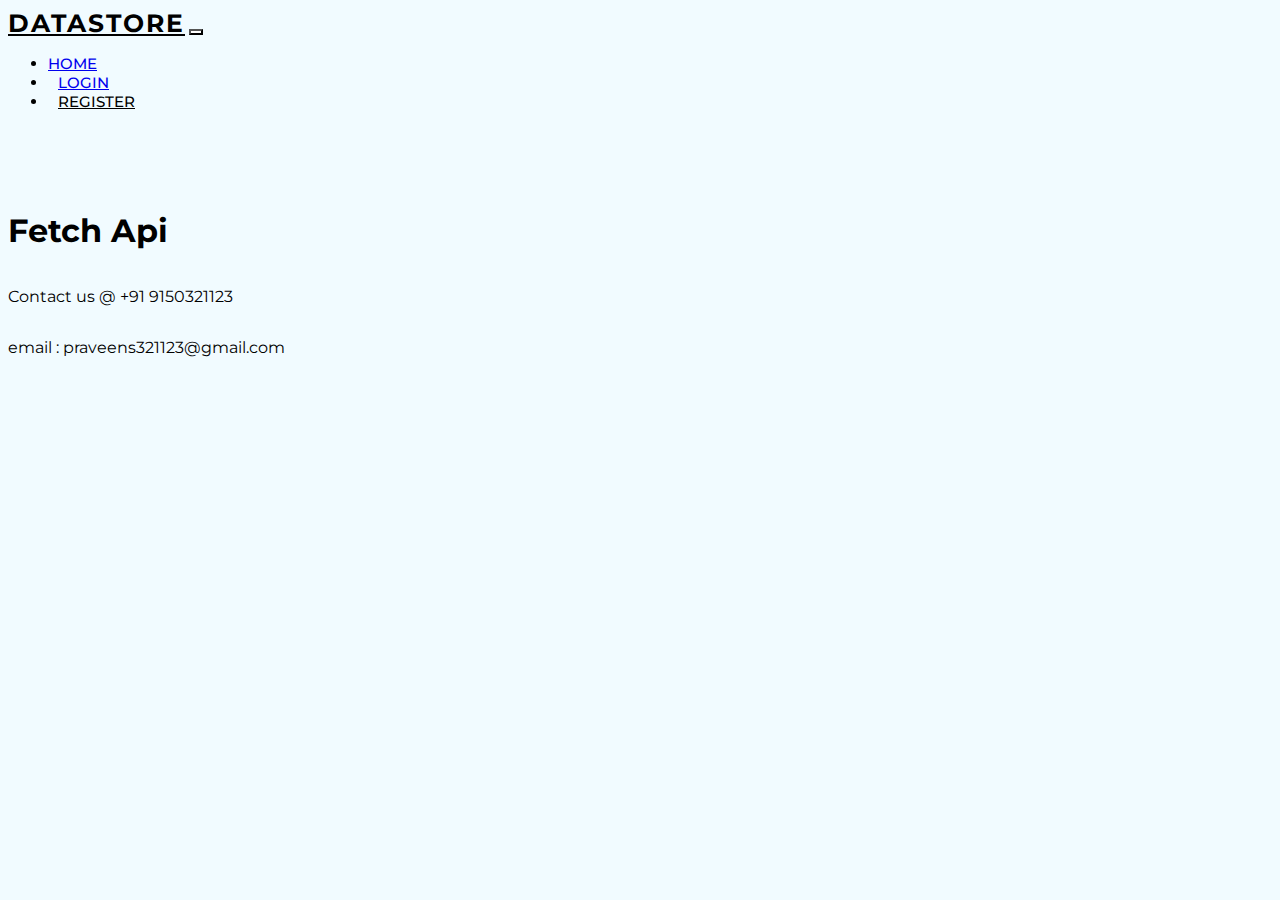
<file: index.html>
<html lang="en">

<head>
	<meta charset="UTF-8">
	<meta name="viewport" content="width=device-width, initial-scale=1.0">
	<title>User</title>
	<link rel="stylesheet" href="./index.css">
	<link href="https://cdn.jsdelivr.net/npm/bootstrap-icons@1.7.2/font/bootstrap-icons.css" rel="stylesheet">
	<link href="https://cdn.jsdelivr.net/npm/bootstrap@5.1.3/dist/css/bootstrap.min.css" rel="stylesheet"
		integrity="sha384-1BmE4kWBq78iYhFldvKuhfTAU6auU8tT94WrHftjDbrCEXSU1oBoqyl2QvZ6jIW3" crossorigin="anonymous">
</head>

<body>
	<!-- Navbar -->
	<nav class="navbar navbar-expand-lg navbar-light bg-light fixed-top">
		<div class="container">
			<a class="navbar-brand" href="./index.html"><span class="text-info">Data</span>store</a> <button
				aria-controls="navbarSupportedContent" aria-expanded="false" aria-label="Toggle navigation"
				class="navbar-toggler" data-bs-target="#navbarSupportedContent" data-bs-toggle="collapse"
				type="button"><span class="navbar-toggler-icon"></span></button>
			<div class="collapse navbar-collapse justify-content-center" id="navbarSupportedContent">
				<ul class="navbar-nav d-flex justify-content-evenly">
					<li class="nav-item">
						<a class="btn btn-outline-info text-black" href="#">Home</a>
					</li>
					<li class="nav-item">
						<a class="btn btn-outline-info text-black" id="loginBtn" href="./signin.html"
							role="button">Login</a>
					</li>
					<li class="nav-item">
						<a class="btn btn-outline-info text-black" id="regBtn" href="./register.html"
							role="button">Register</a>
					</li>
				</ul>
			</div>
		</div>
	</nav>

	<!-- team -->
    
    <div class="container user-container">
        <h1 class="text-center text-info">Fetch Api</h1>
        <div id="user" class="row"></div>

    </div>
	<!-- footer -->
	<footer class="bg-dark p-2 text-center ">
		<div class="container">
            <div class="footer-contact">

                <p class="text-white">Contact us @ +91 9150321123</p>
                <p class="text-white">email : praveens321123@gmail.com</p>
		</div>
            </div>
	</footer>
	<script src="https://cdn.jsdelivr.net/npm/bootstrap@5.1.3/dist/js/bootstrap.bundle.min.js"
		integrity="sha384-ka7Sk0Gln4gmtz2MlQnikT1wXgYsOg+OMhuP+IlRH9sENBO0LRn5q+8nbTov4+1p"
		crossorigin="anonymous"></script>
        <script>
            const getUser = () => {
    return fetch("https://jsonplaceholder.typicode.com/comments")
      .then((res) => res.json())
      .then((data) => {
        return data;
      });
  };

getUser().then((userData) => {
    const userContainer = document.getElementById('user');

    userData.forEach((user, index) => {
        if(index<20){
      const card = document.createElement('div');
      card.className = 'col-12 col-md-6 col-lg-3';

      card.innerHTML = `
        <div class="card text-center ">
          <div class="card-body whole-body shadow">
            <h4 class="card-title my-title py-2">${user.name}</h4>
            <p class="card-text card-desc" id="desc">${user.body}</p>
            <p class="card-text card-desc">${user.email}</p>
          </div>
        </div>
      `;

      userContainer.appendChild(card);
    }
    });
  });
 
  </script>
</body>

</html>
</file>
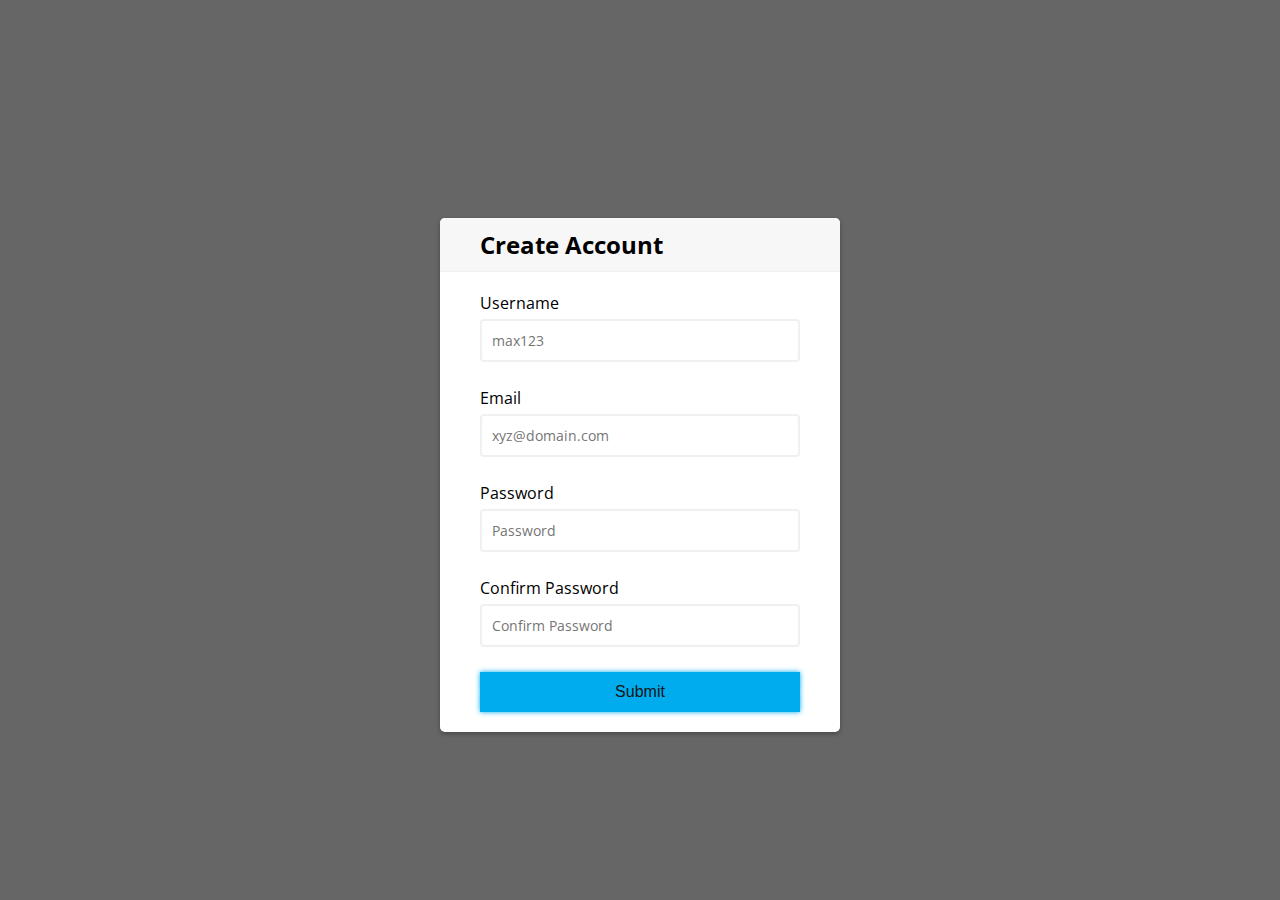
<file: register.html>
<!DOCTYPE html>
<html lang="en">

<head>
    <meta charset="UTF-8">
    <title>Signup Form</title>
    <link rel="stylesheet" href="style.css">
    <link href="https://cdn.jsdelivr.net/npm/bootstrap-icons@1.7.2/font/bootstrap-icons.css" rel="stylesheet">
	<link href="https://cdn.jsdelivr.net/npm/bootstrap@5.1.3/dist/css/bootstrap.min.css" rel="stylesheet"
		integrity="sha384-1BmE4kWBq78iYhFldvKuhfTAU6auU8tT94WrHftjDbrCEXSU1oBoqyl2QvZ6jIW3" crossorigin="anonymous">
</head>

<body>
    
    <div class="form-div-container">
        <div class="header">
            <h2>Create Account</h2>
        </div>
        <form id="form" class="form">
            <div class="my-form-control">
                <label for="username">Username</label>
                <input type="text" placeholder="max123" id="username" />
                <i class="fas fa-check-circle"></i>
                <i class="fas fa-exclamation-circle"></i>
                <small>Error message</small>
            </div>
            <div class="my-form-control">
                <label for="username">Email</label>
                <input type="email" placeholder="xyz@domain.com" id="email" />
                <i class="fas fa-check-circle"></i>
                <i class="fas fa-exclamation-circle"></i>
                <small>Error message</small>
            </div>
            <div class="my-form-control">
                <label for="username">Password</label>
                <input type="password" placeholder="Password" id="password" />
                <i class="fas fa-check-circle"></i>
                <i class="fas fa-exclamation-circle"></i>
                <small>Error message</small>
            </div>
            <div class="my-form-control">
                <label for="username">Confirm Password</label>
                <input type="password" placeholder="Confirm Password" id="password2" />
                <i class="fas fa-check-circle"></i>
                <i class="fas fa-exclamation-circle"></i>
                <small>Error message</small>
            </div>
            <button class="custom-button btn-3">Submit</button>
            </form>
    </div>
<!-- Toast -->
<div class="modal hidden">

</div>
<!-- <button type="button" class="btn btn-primary" id="liveToastBtn">Show live toast</button> -->

<div aria-live="polite" aria-atomic="true"
    class="position-absolute d-flex justify-content-center align-items-center w-100">

    <div id="liveToast" class="toast hidden align-items-center text-white bg-success border-0" role="alert"
        aria-live="assertive" aria-atomic="true">
        <div class="d-flex my-toast">
            <div class="toast-body ">
                Register success
            </div>
            <button type="button" class="btn-close close-modal me-2 m-auto " data-bs-dismiss="toast"
                aria-label="Close"></button>
        </div>
    </div>
</div>
<div class="overlay hidden"></div>


    <script src="https://cdn.jsdelivr.net/npm/bootstrap@5.1.3/dist/js/bootstrap.bundle.min.js"
    integrity="sha384-ka7Sk0Gln4gmtz2MlQnikT1wXgYsOg+OMhuP+IlRH9sENBO0LRn5q+8nbTov4+1p"
    crossorigin="anonymous"></script>
    <script src="script.js"></script>
</body>

</html>
</file>
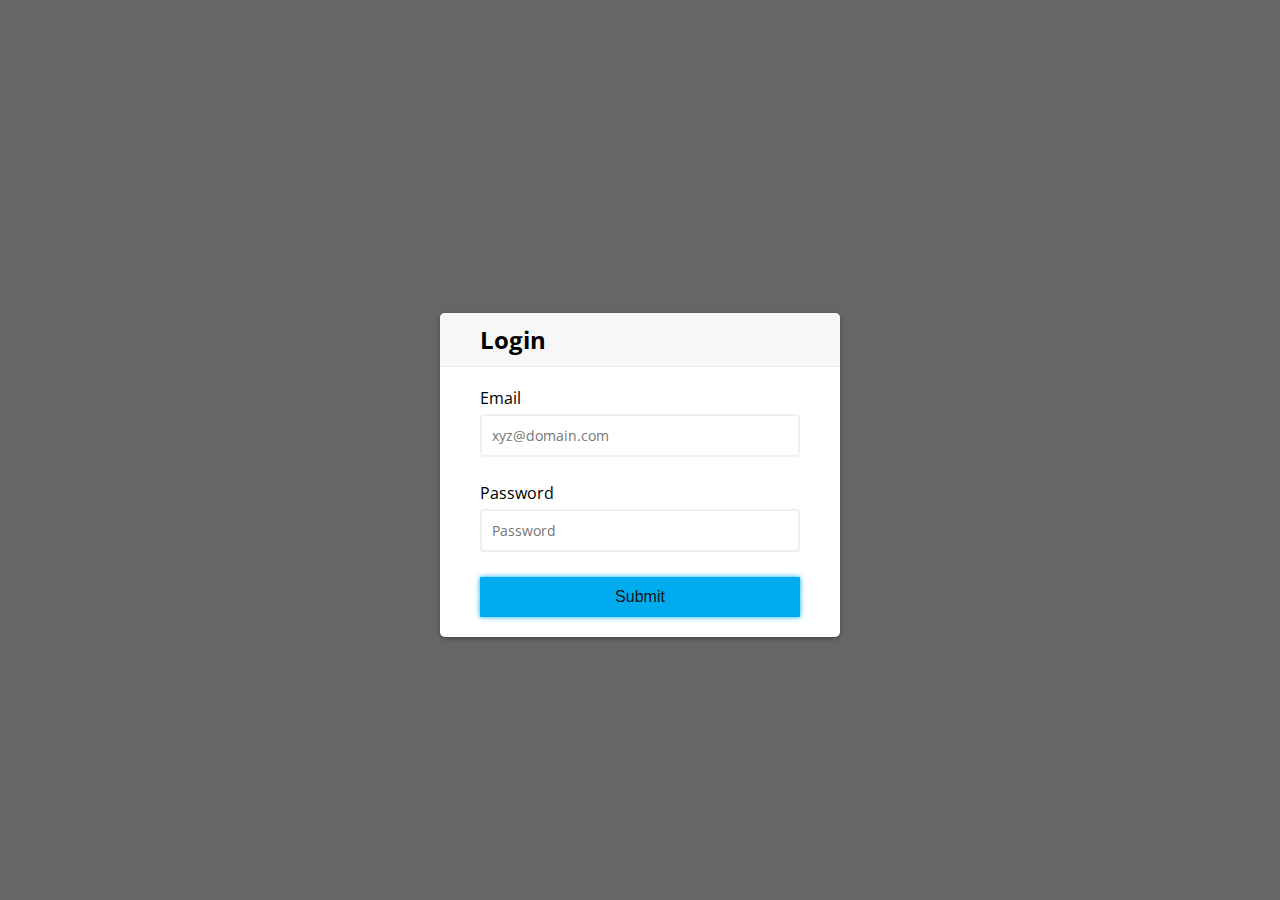
<file: signin.html>
<!DOCTYPE html>
<html lang="en">

<head>
    <meta charset="UTF-8">
    <title>Login Form</title>
    <link rel="stylesheet" href="style.css">
    <link href="https://cdn.jsdelivr.net/npm/bootstrap-icons@1.7.2/font/bootstrap-icons.css" rel="stylesheet">
    <link href="https://cdn.jsdelivr.net/npm/bootstrap@5.1.3/dist/css/bootstrap.min.css" rel="stylesheet"
        integrity="sha384-1BmE4kWBq78iYhFldvKuhfTAU6auU8tT94WrHftjDbrCEXSU1oBoqyl2QvZ6jIW3" crossorigin="anonymous">
</head>

<body>
    
    <div class="form-div-container">
        <div class="header">
            <h2>Login</h2>
        </div>
        <form id="form" class="form">

            <div class="my-form-control">
                <label for="username">Email</label>
                <input type="email" placeholder="xyz@domain.com" id="email" />
                <i class="fas fa-check-circle"></i>
                <i class="fas fa-exclamation-circle"></i>
                <small>Error message</small>
            </div>
            <div class="my-form-control">
                <label for="username">Password</label>
                <input type="password" placeholder="Password" id="password" />
                <i class="fas fa-check-circle"></i>
                <i class="fas fa-exclamation-circle"></i>
                <small>Error message</small>
            </div>

            <button class="custom-button btn-3" id="liveToastBtn">Submit</button>
        </form>
    </div>
    <!-- Toast -->
    <div class="modal hidden">

    </div>
    <!-- <button type="button" class="btn btn-primary" id="liveToastBtn">Show live toast</button> -->

    <div aria-live="polite" aria-atomic="true"
        class="position-absolute d-flex justify-content-center align-items-center w-100">

        <div id="liveToast" class="toast hidden align-items-center text-white bg-success border-0" role="alert"
            aria-live="assertive" aria-atomic="true">
            <div class="d-flex my-toast">
                <div class="toast-body ">
                    Login success
                </div>
                <button type="button" class="btn-close close-modal me-2 m-auto " data-bs-dismiss="toast"
                    aria-label="Close"></button>
            </div>
        </div>
    </div>
    <div class="overlay hidden"></div>



    <script src="https://cdn.jsdelivr.net/npm/bootstrap@5.1.3/dist/js/bootstrap.bundle.min.js"
        integrity="sha384-ka7Sk0Gln4gmtz2MlQnikT1wXgYsOg+OMhuP+IlRH9sENBO0LRn5q+8nbTov4+1p"
        crossorigin="anonymous"></script>
    <script>

        const openModal = document.querySelectorAll('.show-modal');
        const modalContainerDiv = document.querySelector('.modal');
        const overlayContainerDiv = document.querySelector('.overlay');
        const closeModalBtn = document.querySelector('.close-modal');


        const form = document.getElementById('form');
        const email = document.getElementById('email');
        const password = document.getElementById('password');
        var toastLiveExample = document.getElementById('liveToast')
        form.addEventListener('submit', e => {
            e.preventDefault();

            checkInputs();
        });

        function checkInputs() {
            const emailValue = email.value.trim();
            const passwordValue = password.value.trim();
            let isEmailOk = false;
            let isPasswordOk = false;

            if (emailValue === '') {
                setErrorFor(email, 'Email cannot be blank');
            } else if (!isEmail(emailValue)) {
                setErrorFor(email, 'Not a valid email');
            } else {
                setSuccessFor(email);
                isEmailOk = true;
            }

            if (passwordValue === '') {
                setErrorFor(password, 'Password cannot be blank');
            } else if (passwordValue.length < 8) {
                setErrorFor(password, 'Password must be above 8 letters');
            } else {
                setSuccessFor(password);
                isPasswordOk = true;
            }
            if (isEmailOk && isPasswordOk) {
                var toast = new bootstrap.Toast(toastLiveExample)

                toast.show()
                modalContainerDiv.classList.remove("hidden")
                overlayContainerDiv.classList.remove("hidden")
                toastLiveExample.classList.remove('hidden')
                
        setTimeout(closeModal, 3000)
            }
        }

        function setErrorFor(input, message) {
            const formControl = input.parentElement;
            const small = formControl.querySelector('small');
            formControl.className = 'my-form-control error';
            small.innerText = message;
        }

        function setSuccessFor(input) {
            const formControl = input.parentElement;
            formControl.className = 'my-form-control success';
        }

        function isEmail(email) {
            return /^(([^<>()\[\]\\.,;:\s@"]+(\.[^<>()\[\]\\.,;:\s@"]+)*)|(".+"))@((\[[0-9]{1,3}\.[0-9]{1,3}\.[0-9]{1,3}\.[0-9]{1,3}])|(([a-zA-Z\-0-9]+\.)+[a-zA-Z]{2,}))$/.test(email);
        }
        overlayContainerDiv.onclick = () => closeModal()
        closeModalBtn.onclick = () => closeModal()

        document.addEventListener('keydown', (event) => {
            if (event.key === 'Escape' || event.key === 'Esc') {
                closeModal()
            }
        })

        const closeModal = () => {
            modalContainerDiv.classList.add('hidden')
            overlayContainerDiv.classList.add('hidden')
            toastLiveExample.classList.add('hidden')
        }

    </script>
</body>

</html>
</file>
<file: index.css>
@import url("https://fonts.googleapis.com/css2?family=Montserrat:wght@400;500;700&display=swap");
* {
  font-family: "Montserrat", sans-serif;
  box-sizing: border-box;
}
body {
  background: #f1fbff;
}
.section-padding {
  padding: 100px 0;
}

#loginBtn{
    margin-inline: 10px;
}
#loginBtn:hover {
  background-color: #fff;
}
#regBtn{
    margin-inline: 10px;
    color: #000;
}
#regBtn:hover {
  background-color: #06ccf8;
  color: black;
}

.navbar-nav a {
  font-size: 15px;
  text-transform: uppercase;
  font-weight: 500;
}
.navbar-light .navbar-brand {
  color: #000;
  font-size: 25px;
  text-transform: uppercase;
  font-weight: bold;
  letter-spacing: 2px;
}
.navbar-light .navbar-brand:focus,
.navbar-light .navbar-brand:hover {
  color: #000;
}
.navbar-light .navbar-nav .nav-link {
  color: #000;
}
.navbar-light .navbar-nav .nav-link:focus,
.navbar-light .navbar-nav .nav-link:hover {
  color: #000;
  background-color: #06c8f8;
}
.w-100 {
  height: 100vh;
}
.navbar-toggler {
  padding: 1px 5px;
  font-size: 18px;
  line-height: 0.3;
  background: #fff;
}
.team .card-body i {
  font-size: 20px;
}
@media only screen and (min-width: 768px) and (max-width: 991px) {
  
  .card {
    margin-bottom: 30px;
  }
  #user{
    top: 40px;
  }
}
@media only screen and (max-width: 767px) {
  .navbar-nav {
    text-align: center;
  }
  
  .card {
    margin-bottom: 30px;
  }
  #user{
    top: 40px;
  }
}

/* User */



.user-container{
  margin: 100px 0 20px;
}

.card-desc{
  overflow: hidden;
  display: -webkit-box;
  -webkit-line-clamp: 3;
  -webkit-box-orient: vertical;
   text-overflow: ellipsis;

  /* Needed to make it work
  overflow: hidden;
  white-space: nowrap; */
}
.my-title{
  overflow: hidden;
  display: -webkit-box;
  -webkit-line-clamp: 1;
  line-height: 35px;
  -webkit-box-orient: vertical;
   text-overflow: ellipsis;
}
.card{
  margin-top: 10px;
}
.card:hover{
  background-color: #000;
  color: #fff;
}

.footer-contact{
  display: flex;
  flex-direction: column;
  justify-content: space-around;
}
</file>
<file: style.css>
@import url("https://fonts.googleapis.com/css?family=Muli&display=swap");
@import url("https://fonts.googleapis.com/css?family=Open+Sans:400,500&display=swap");

* {
  box-sizing: border-box;
}

body {
  background: rgba(0, 0, 0, 0.6);
  font-family: "Open Sans", sans-serif;
  display: flex;
  align-items: center;
  justify-content: center;
  min-height: 100vh;
  margin: 0;
}

/* navbar */
#loginBtn{
  margin-inline: 10px;
}
#loginBtn:hover {
background-color: #fff;
}

#regBtn{
  margin-inline: 10px;
  color: #000;
}
#regBtn:hover {
background-color: #00d6fc;
color: black;
}

.navbar-nav a {
font-size: 15px;
text-transform: uppercase;
font-weight: 500;
}
.navbar-light .navbar-brand {
color: #000;
font-size: 25px;
text-transform: uppercase;
font-weight: bold;
letter-spacing: 2px;
}
.navbar-light .navbar-brand:focus,
.navbar-light .navbar-brand:hover {
color: #000;
}
.navbar-light .navbar-nav .nav-link {
color: #000;
}
.navbar-light .navbar-nav .nav-link:focus,
.navbar-light .navbar-nav .nav-link:hover {
color: #000;
background-color: #00d6fc;
}
.navbar-toggler {
padding: 1px 5px;
font-size: 18px;
line-height: 0.3;
background: #fff;
}

/* login */

.form-div-container {
  background-color: rgb(255, 255, 255);
  margin-top:50px;
  border-radius: 5px;
  box-shadow: 0 2px 5px rgba(0, 0, 0, 0.3);
  overflow: hidden;
  width: 400px;
  max-width: 100%;
}

.header {
  border-bottom: 1px solid #f0f0f0;
  background-color: #f7f7f7;
  padding: 10px 40px;
}

.header h2 {
  margin: 0;
}

.form {
  padding: 20px 40px;
}

.my-form-control {
  margin-bottom: 10px;
  padding-bottom: 15px;
  position: relative;
}

.my-form-control label {
  display: inline-block;
  margin-bottom: 5px;
}

.my-form-control input {
  border: 2px solid #f0f0f0;
  border-radius: 4px;
  display: block;
  font-family: inherit;
  font-size: 14px;
  padding: 10px;
  width: 100%;
}

.my-form-control input:focus {
  outline: 0;
  border-color: #777;
}

.my-form-control.success input {
  border-color: #2ecc71;
}

.my-form-control.error input {
  border-color: #e74c3c;
}

.my-form-control i {
  visibility: hidden;
  position: absolute;
  top: 40px;
  right: 10px;
}

.my-form-control.success i.fa-check-circle {
  color: #2ecc71;
  visibility: visible;
}

.my-form-control.error i.fa-exclamation-circle {
  color: #e74c3c;
  visibility: visible;
}

.my-form-control small {
  color: #e74c3c;
  position: absolute;
  bottom: 1;
  left: 0;
  visibility: hidden;
}

.my-form-control.error small {
  visibility: visible;
}

.form button {
  color: #141414;
  font-weight: 700;
  font-size: medium;
  width: 100%;
  height: 40px;
  padding: 10px 25px;
  font-family: "Lato", sans-serif;
  font-weight: 500;
  background: transparent;
  cursor: pointer;
  transition: all 0.3s ease;
  position: relative;
  display: inline-block;
}
.btn-3 {
  background: #00aced;
  padding: 0;
  border: none;
  z-index: 2;
  -webkit-transition: all 0.3s linear;
  transition: all 0.3s linear;
}
.btn-3:hover {
  background-color: #046ae6;
  color: #f7f9fa;
}
.btn-3:before,
.btn-3:after {
  position: absolute;
  content: "";
  left: 0;
  width: 100%;
  height: 50%;
  right: 0;
  z-index: -1;
  background: #00aced;
  box-shadow: 0 0 5px #00aced;
  transition: all 0.3s ease;
}
.btn-3:before {
  top: 0;
}
.btn-3:after {
  bottom: 0;
}
.btn-3:hover:before,
.btn-3:hover:after {
  height: 0;
  background-color: #00aced;
}

.redirect-link {
  padding-top: 10px;
  text-align: center;
}

.redirect-link a {
  text-decoration: none;
  background-color: #96f080;
  padding: 10px;
  border-radius: 4px;
}
.redirect-link a:hover {
  background-color: #31e604;
  color: whitesmoke;
}
.my-toast{
  padding: 40px;
  font-size: 20px;
  font-weight: bold; 
}
.hidden {
  display: none;
}

.modal {
  position: absolute;
  top: 50%;
  left: 50%;
  transform: translate(-50%, -50%);
  width: 70%;

  background-color: white;
  padding: 6rem;
  border-radius: 5px;
  box-shadow: 0 3rem 5rem rgba(0, 0, 0, 0.3);
  z-index: 10;
}

.overlay {
  position: absolute;
  top: 0;
  left: 0;
  width: 100%;
  height: 100%;
  background-color: rgba(0, 0, 0, 0.6);
  backdrop-filter: blur(3px);
  z-index: 14;
}
.toast{
  z-index: 17;
}

@media only screen and (max-width: 767px) {
  .navbar-nav {
    text-align: center;
  }
  .form-div-container{
    margin-top: 20px;
  }
}
</file>
